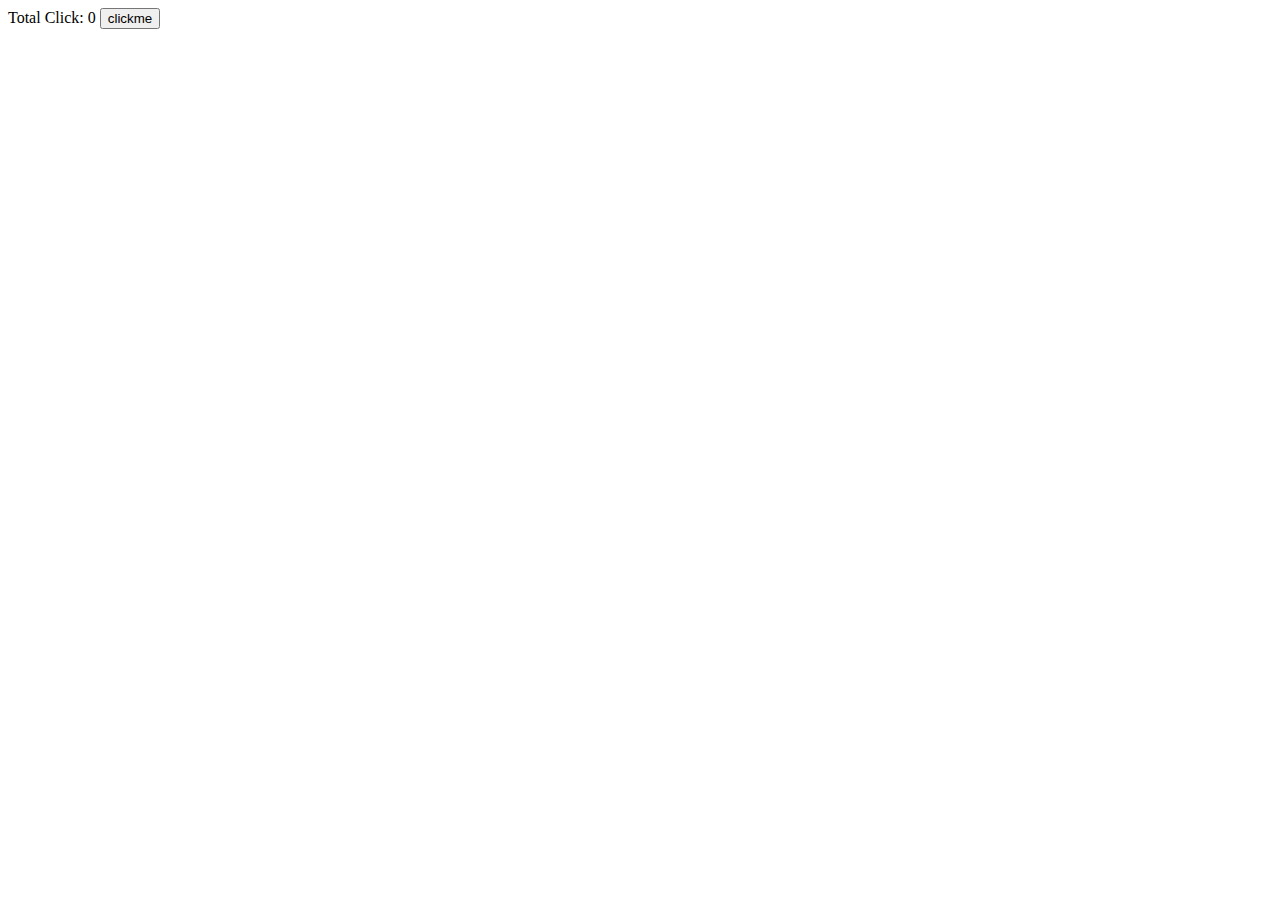
<file: vanila.html>
<!DOCTYPE html>

<head>

<body>
    <span id="span">
        Total Click: 0
    </span>
    <button id="btn">
        clickme
    </button>
</body>
<script>
    let counter = 0;

    const span = document.querySelector("span");

    const button = document.getElementById("btn");
    function handleclick() {
        counter = counter + 1;
        span.innerText = `Total Clicks: ${counter}`;
    }
    button.addEventListener("click", handleclick);  
</script>
</head>

</html>
</file>
